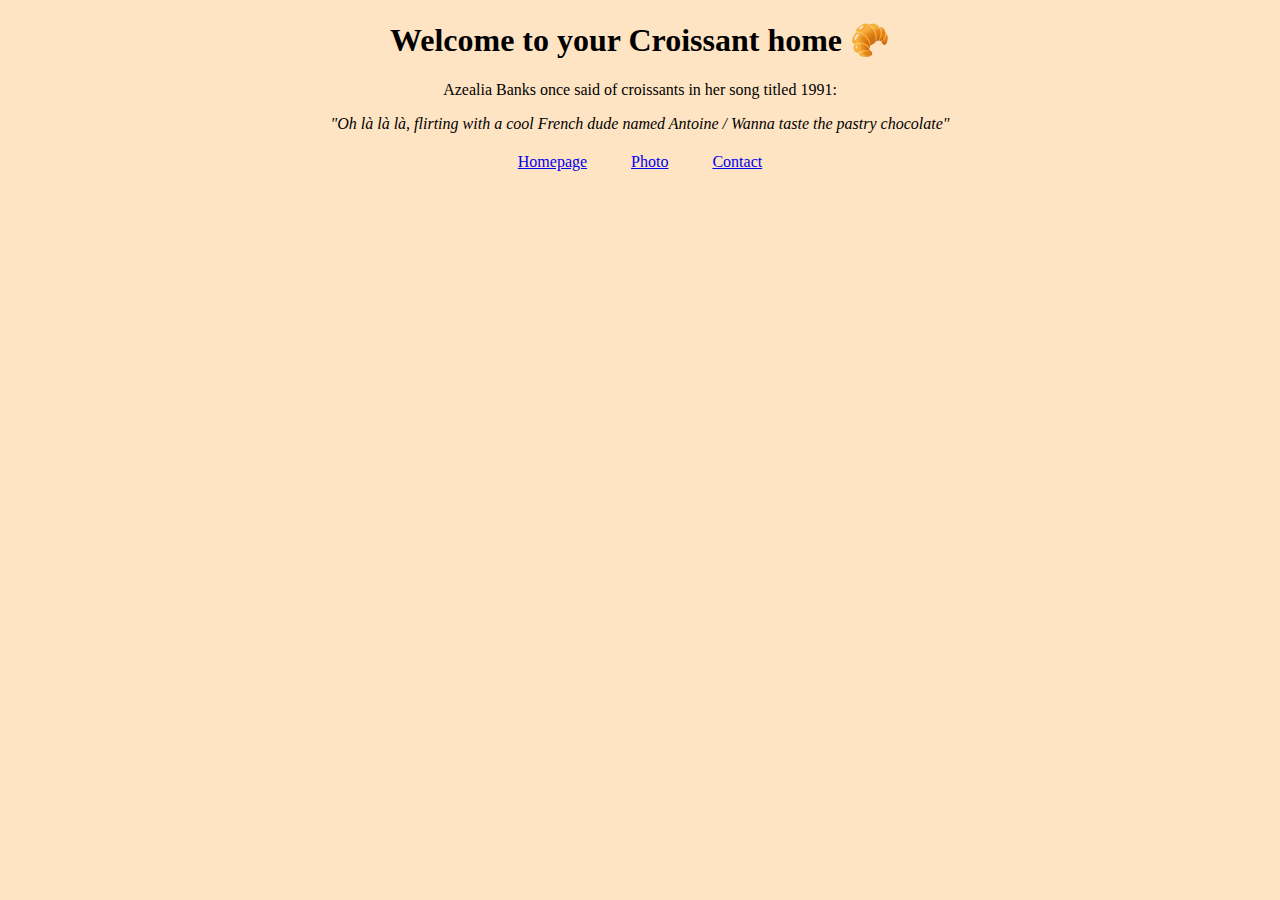
<file: index.html>
<!DOCTYPE html>
<html lang="en">
  <head>
    <meta charset="UTF-8" />
    <meta http-equiv="X-UA-Compatible" content="IE=edge" />
    <meta name="viewport" content="width=device-width, initial-scale=1.0" />
    <title>Croissant or just Angryyant? Find out about Croissants!</title>
 <meta name="description"  content="This is probably the best page about croissants on the internet, featuring Azealia Banks" />
    <link rel="stylesheet" href="/src/style.css" />
  </head>
  <body>
    <h1>Welcome to your Croissant home 🥐</h1>

    <p>
      Azealia Banks once said of croissants in her song titled 1991:
      <br />
      
      <div class="lyrics">"Oh là là là, flirting with a cool French dude named Antoine / Wanna taste
      the pastry chocolate"</div>
    </p>

    <div class="links">
      <a href="/index.html" class="links" title="Homepage">Homepage</a>

      <a href="/photo.html" class="links" title="Photo gallery">Photo</a>

      <a href="/contact.html" class="links" title="Contact me">Contact</a>
    </div>
  </body>
</html>
</file>
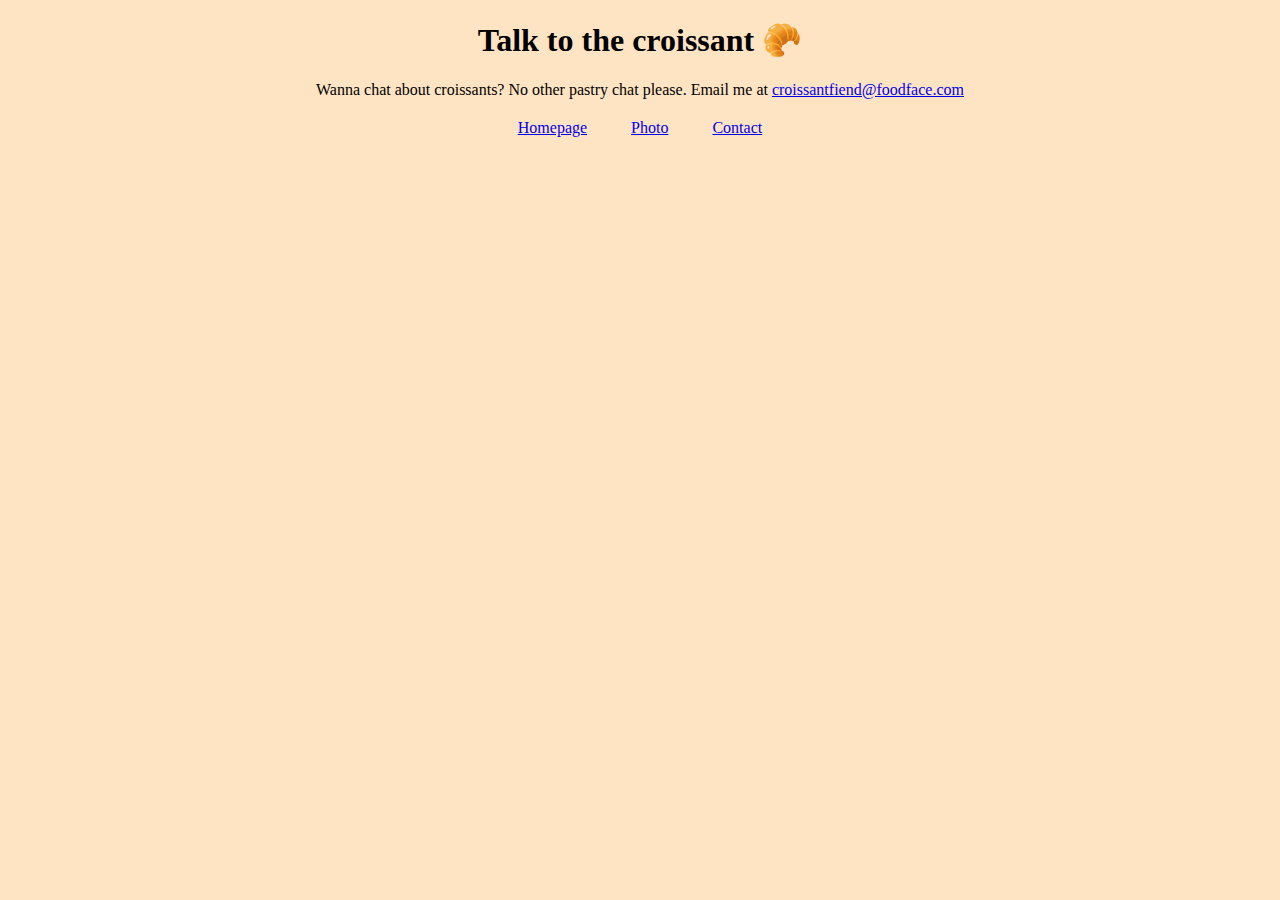
<file: contact.html>
<!DOCTYPE html>
<html lang="en">
  <head>
    <meta charset="UTF-8" />
    <meta http-equiv="X-UA-Compatible" content="IE=edge" />
    <meta name="viewport" content="width=device-width, initial-scale=1.0" />
    <title>Contact me: Talk to the croissant</title>
    <link rel="stylesheet" href="/src/style.css" />
    <meta
      name="description"
      content="You can contact us here about anything croissant-related or perhaps different pastries you'd like to see featured."
    />
  </head>
  <body>
    <h1>Talk to the croissant 🥐</h1>

    <p>
      Wanna chat about croissants? No other pastry chat please. Email me at
      <a
        href="mailto:croissantfiend@foodface.com"
        title="Email address croissantfiend@foodface.com"
        >croissantfiend@foodface.com</a
      >
    </p>
    <div class="links">
      <a href="/index.html" class="links" title="Homepage">Homepage</a>

      <a href="/photo.html" class="links" title="Photo gallery">Photo</a>

      <a href="/contact.html" class="links" title="Contact me">Contact</a>
    </div>
  </body>
</html>
</file>
<file: src/style.css>
body {
  margin: 10px;
  background-color: bisque;
}

h1 {
  text-align: center;
}

p {
  text-align: center;
}

img {
  border-radius: 25px;
  max-width: 100%;

  display: block;
  margin: 30px auto;
}
.links {
  text-align: center;
  margin: 20px;
}

.lyrics {
  font-style: italic;
  text-align: center;
}
</file>
